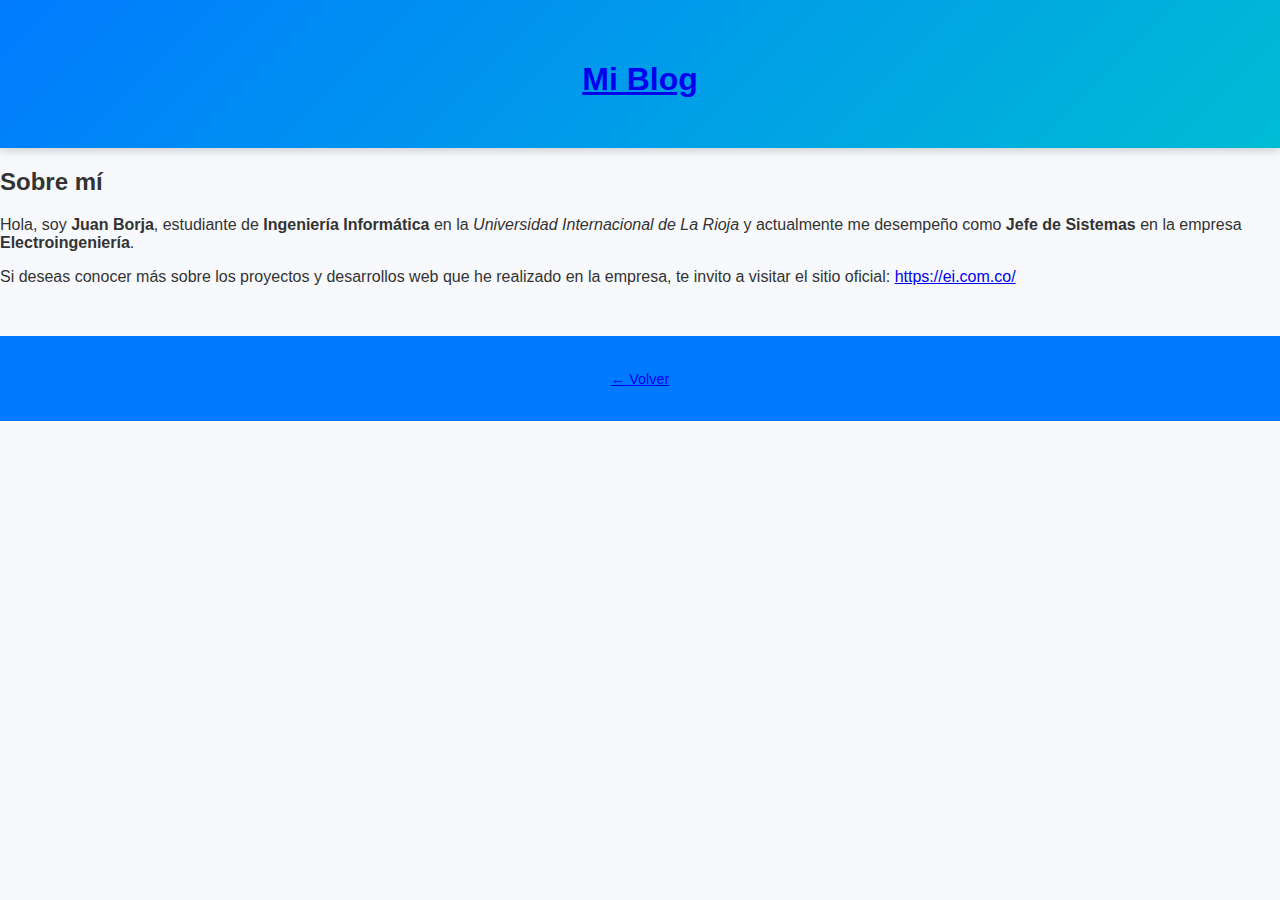
<file: about.html>
<!DOCTYPE html>
<html lang="es">
<head>
  <meta charset="utf-8" />
  <meta name="viewport" content="width=device-width, initial-scale=1" />
  <title>Sobre mí | Mi Blog</title>
  <link rel="stylesheet" href="style.css" />
  <meta name="description" content="Conoce más sobre Juan Borja, estudiante de Ingeniería Informática y Jefe de Sistemas en Electroingeniería.">
</head>
<body>
  <header>
    <h1><a href="index.html">Mi Blog</a></h1>
  </header>

  <main>
    <h2>Sobre mí</h2>
    <p>
      Hola, soy <strong>Juan Borja</strong>, estudiante de 
      <strong>Ingeniería Informática</strong> en la 
      <em>Universidad Internacional de La Rioja</em> y actualmente me desempeño como 
      <strong>Jefe de Sistemas</strong> en la empresa <strong>Electroingeniería</strong>.
    </p>
    <p>
      Si deseas conocer más sobre los proyectos y desarrollos web que he realizado en la empresa, 
      te invito a visitar el sitio oficial: 
      <a href="https://ei.com.co/" target="_blank" rel="noopener noreferrer">https://ei.com.co/</a>
    </p>
  </main>

  <footer>
    <p><a href="index.html">← Volver</a></p>
  </footer>
</body>
</html>
</file>
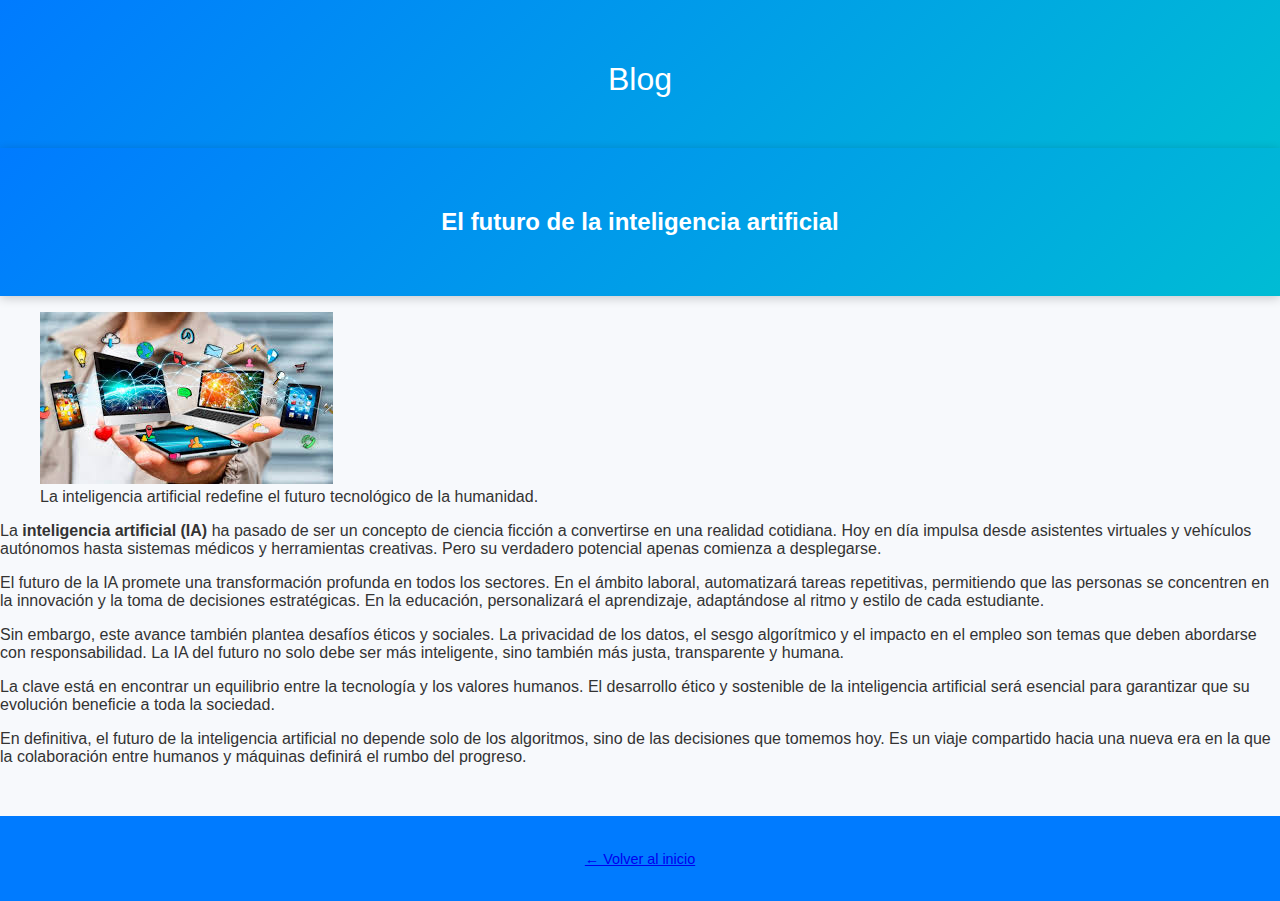
<file: blog1.html>
<!DOCTYPE html>
<html lang="es">
<head>
  <meta charset="UTF-8">
  <meta name="viewport" content="width=device-width, initial-scale=1.0">
  <title>El futuro de la inteligencia artificial | Blog</title>
  <link rel="stylesheet" href="style.css">
  <meta name="description" content="Explora cómo la inteligencia artificial está transformando nuestro presente y cómo marcará el futuro de la tecnología y la humanidad.">
</head>
<body>
  <header>
    <nav>
      <h1><a href="index.html">Blog</a></h1>
    </nav>
  </header>

  <main>
    <article>
      <header>
        <h2>El futuro de la inteligencia artificial</h2>
      </header>

      <figure>
        <img src="img/tecnologia1.jpg" alt="Representación visual del futuro tecnológico y la inteligencia artificial">
        <figcaption>La inteligencia artificial redefine el futuro tecnológico de la humanidad.</figcaption>
      </figure>

      <section>
        <p>
          La <strong>inteligencia artificial (IA)</strong> ha pasado de ser un concepto de ciencia ficción a convertirse en una realidad cotidiana. 
          Hoy en día impulsa desde asistentes virtuales y vehículos autónomos hasta sistemas médicos y herramientas creativas. 
          Pero su verdadero potencial apenas comienza a desplegarse.
        </p>

        <p>
          El futuro de la IA promete una transformación profunda en todos los sectores. 
          En el ámbito laboral, automatizará tareas repetitivas, permitiendo que las personas se concentren en la innovación y la toma de decisiones estratégicas. 
          En la educación, personalizará el aprendizaje, adaptándose al ritmo y estilo de cada estudiante.
        </p>

        <p>
          Sin embargo, este avance también plantea desafíos éticos y sociales. 
          La privacidad de los datos, el sesgo algorítmico y el impacto en el empleo son temas que deben abordarse con responsabilidad. 
          La IA del futuro no solo debe ser más inteligente, sino también más justa, transparente y humana.
        </p>

        <p>
          La clave está en encontrar un equilibrio entre la tecnología y los valores humanos. 
          El desarrollo ético y sostenible de la inteligencia artificial será esencial para garantizar que su evolución beneficie a toda la sociedad.
        </p>

        <p>
          En definitiva, el futuro de la inteligencia artificial no depende solo de los algoritmos, sino de las decisiones que tomemos hoy. 
          Es un viaje compartido hacia una nueva era en la que la colaboración entre humanos y máquinas definirá el rumbo del progreso.
        </p>
      </section>
    </article>
  </main>

  <footer>
    <p><a href="index.html">← Volver al inicio</a></p>
  </footer>
</body>
</html>
</file>
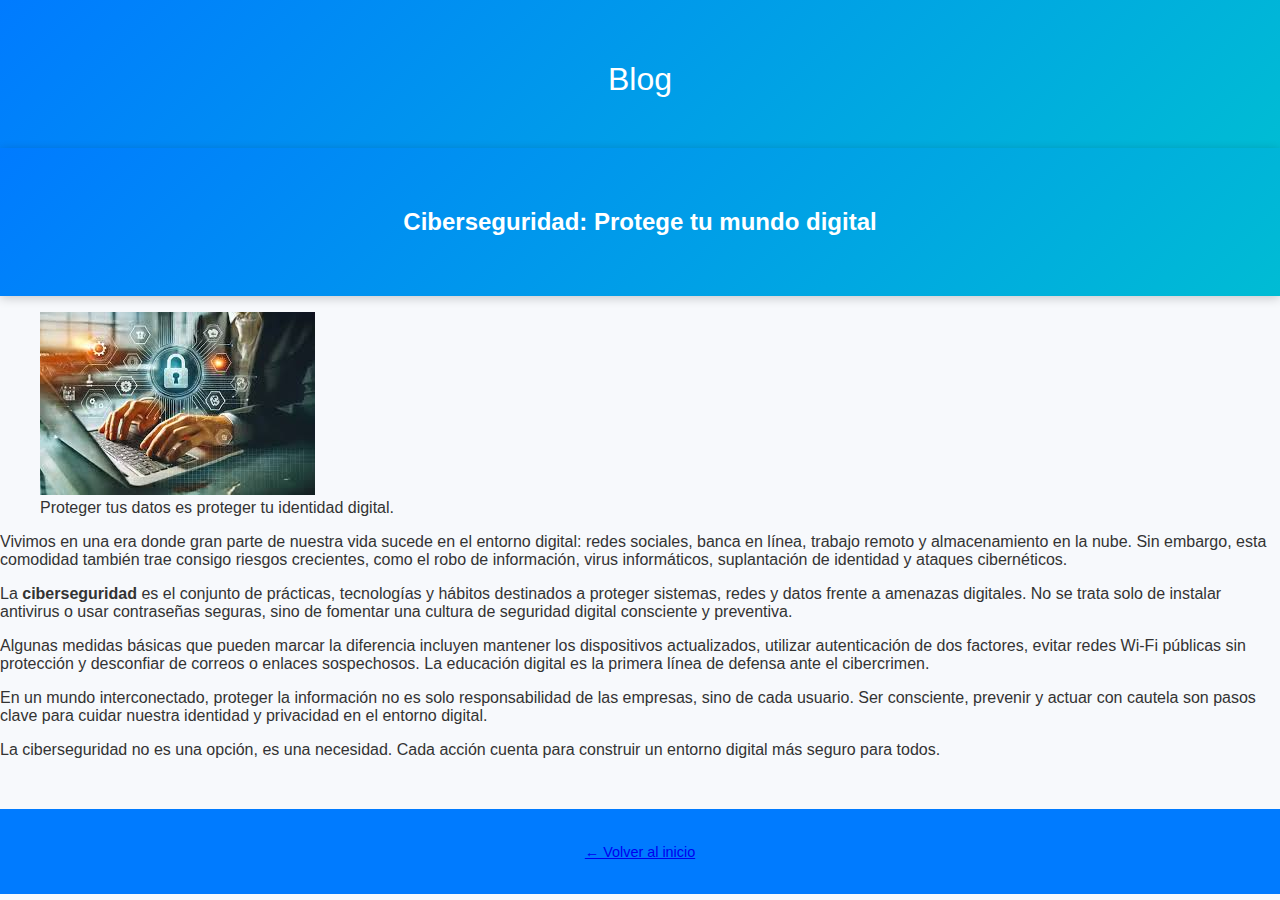
<file: blog2.html>
<!DOCTYPE html>
<html lang="es">
<head>
  <meta charset="UTF-8">
  <meta name="viewport" content="width=device-width, initial-scale=1.0">
  <title>Ciberseguridad: Protege tu mundo digital | Blog</title>
  <link rel="stylesheet" href="style.css">
  <meta name="description" content="Descubre cómo proteger tu mundo digital con buenas prácticas de ciberseguridad, prevención y conciencia digital.">
</head>
<body>
  <header>
    <nav>
      <h1><a href="index.html">Blog</a></h1>
    </nav>
  </header>

  <main>
    <article>
      <header>
        <h2>Ciberseguridad: Protege tu mundo digital</h2>
      </header>

      <figure>
        <img src="img/ciberseguridad.jpg" alt="Persona protegida por un escudo digital que representa la ciberseguridad">
        <figcaption>Proteger tus datos es proteger tu identidad digital.</figcaption>
      </figure>

      <section>
        <p>
          Vivimos en una era donde gran parte de nuestra vida sucede en el entorno digital: redes sociales, banca en línea, trabajo remoto y almacenamiento en la nube. 
          Sin embargo, esta comodidad también trae consigo riesgos crecientes, como el robo de información, virus informáticos, suplantación de identidad y ataques cibernéticos.
        </p>

        <p>
          La <strong>ciberseguridad</strong> es el conjunto de prácticas, tecnologías y hábitos destinados a proteger sistemas, redes y datos frente a amenazas digitales. 
          No se trata solo de instalar antivirus o usar contraseñas seguras, sino de fomentar una cultura de seguridad digital consciente y preventiva.
        </p>

        <p>
          Algunas medidas básicas que pueden marcar la diferencia incluyen mantener los dispositivos actualizados, utilizar autenticación de dos factores, 
          evitar redes Wi-Fi públicas sin protección y desconfiar de correos o enlaces sospechosos. La educación digital es la primera línea de defensa ante el cibercrimen.
        </p>

        <p>
          En un mundo interconectado, proteger la información no es solo responsabilidad de las empresas, sino de cada usuario. 
          Ser consciente, prevenir y actuar con cautela son pasos clave para cuidar nuestra identidad y privacidad en el entorno digital.
        </p>

        <p>
          La ciberseguridad no es una opción, es una necesidad. Cada acción cuenta para construir un entorno digital más seguro para todos.
        </p>
      </section>
    </article>
  </main>

  <footer>
    <p><a href="index.html">← Volver al inicio</a></p>
  </footer>
</body>
</html>
</file>
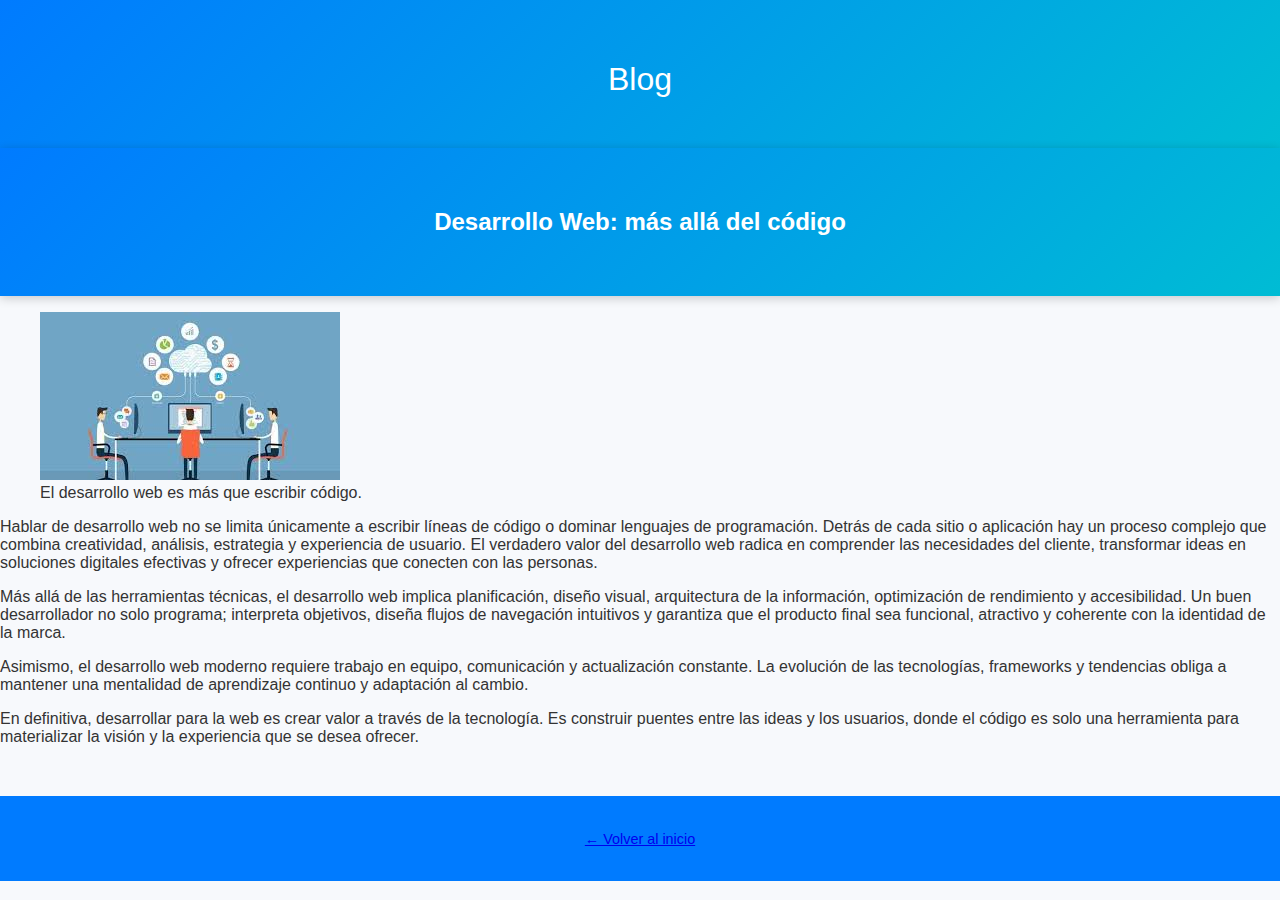
<file: blog3.html>
<!DOCTYPE html>
<html lang="es">
<head>
  <meta charset="UTF-8">
  <meta name="viewport" content="width=device-width, initial-scale=1.0">
  <title>Desarrollo Web: más allá del código | Blog</title>
  <link rel="stylesheet" href="style.css">
  <meta name="description" content="Explora cómo el desarrollo web va más allá del código, combinando creatividad, estrategia y experiencia de usuario.">
</head>
<body>
  <header>
    <nav>
      <h1><a href="index.html">Blog</a></h1>
    </nav>
  </header>

  <main>
    <article>
      <header>
        <h2>Desarrollo Web: más allá del código</h2>
      </header>

      <figure>
        <img src="img/desarrollo.jpg" alt="Imagen representativa del desarrollo web">
        <figcaption>El desarrollo web es más que escribir código.</figcaption>
      </figure>

      <section>
        <p>
          Hablar de desarrollo web no se limita únicamente a escribir líneas de código o dominar lenguajes de programación. 
          Detrás de cada sitio o aplicación hay un proceso complejo que combina creatividad, análisis, estrategia y experiencia de usuario. 
          El verdadero valor del desarrollo web radica en comprender las necesidades del cliente, transformar ideas en soluciones digitales efectivas 
          y ofrecer experiencias que conecten con las personas.
        </p>

        <p>
          Más allá de las herramientas técnicas, el desarrollo web implica planificación, diseño visual, arquitectura de la información, 
          optimización de rendimiento y accesibilidad. Un buen desarrollador no solo programa; interpreta objetivos, diseña flujos de navegación intuitivos 
          y garantiza que el producto final sea funcional, atractivo y coherente con la identidad de la marca.
        </p>

        <p>
          Asimismo, el desarrollo web moderno requiere trabajo en equipo, comunicación y actualización constante. 
          La evolución de las tecnologías, frameworks y tendencias obliga a mantener una mentalidad de aprendizaje continuo y adaptación al cambio.
        </p>

        <p>
          En definitiva, desarrollar para la web es crear valor a través de la tecnología. 
          Es construir puentes entre las ideas y los usuarios, donde el código es solo una herramienta para materializar la visión y la experiencia que se desea ofrecer.
        </p>
      </section>
    </article>
  </main>

  <footer>
    <p><a href="index.html">← Volver al inicio</a></p>
  </footer>
</body>
</html>
</file>
<file: style.css>
��/ *   = = = =   F u e n t e   y   c o l o r e s   b a s e   = = = =   * /  
 b o d y   {  
     f o n t - f a m i l y :   ' P o p p i n s ' ,   s a n s - s e r i f ;  
     m a r g i n :   0 ;  
     p a d d i n g :   0 ;  
     b a c k g r o u n d :   # f 7 f 9 f c ;  
     c o l o r :   # 3 3 3 ;  
 }  
  
 . c o n t a i n e r   {  
     w i d t h :   9 0 % ;  
     m a x - w i d t h :   1 1 0 0 p x ;  
     m a r g i n :   a u t o ;  
 }  
  
 / *   = = = =   E n c a b e z a d o   = = = =   * /  
 h e a d e r   {  
     b a c k g r o u n d :   l i n e a r - g r a d i e n t ( 1 3 5 d e g ,   # 0 0 7 b f f ,   # 0 0 b c d 4 ) ;  
     c o l o r :   w h i t e ;  
     p a d d i n g :   4 0 p x   0 ;  
     t e x t - a l i g n :   c e n t e r ;  
     b o x - s h a d o w :   0   2 p x   1 0 p x   r g b a ( 0 , 0 , 0 , 0 . 2 ) ;  
 }  
  
 h e a d e r   h 1   {  
     f o n t - w e i g h t :   6 0 0 ;  
     m a r g i n - b o t t o m :   1 0 p x ;  
 }  
  
 h e a d e r   . s u b t i t l e   {  
     f o n t - w e i g h t :   3 0 0 ;  
     f o n t - s i z e :   1 . 1 e m ;  
     m a r g i n - b o t t o m :   1 5 p x ;  
 }  
  
 n a v   a   {  
     c o l o r :   w h i t e ;  
     t e x t - d e c o r a t i o n :   n o n e ;  
     m a r g i n :   0   1 5 p x ;  
     f o n t - w e i g h t :   5 0 0 ;  
 }  
  
 n a v   a : h o v e r ,   n a v   a . a c t i v e   {  
     b o r d e r - b o t t o m :   2 p x   s o l i d   # f f f ;  
 }  
  
 / *   = = = =   S e c c i � n   d e   i n t r o d u c c i � n   = = = =   * /  
 . i n t r o   {  
     t e x t - a l i g n :   c e n t e r ;  
     m a r g i n :   5 0 p x   0   3 0 p x ;  
 }  
  
 . i n t r o   h 2   {  
     c o l o r :   # 0 0 7 b f f ;  
 }  
  
 / *   = = = =   T a r j e t a s   d e l   b l o g   = = = =   * /  
 . b l o g - l i s t   {  
     d i s p l a y :   g r i d ;  
     g r i d - t e m p l a t e - c o l u m n s :   r e p e a t ( a u t o - f i t ,   m i n m a x ( 3 0 0 p x ,   1 f r ) ) ;  
     g a p :   3 0 p x ;  
 }  
  
 . c a r d   {  
     b a c k g r o u n d :   w h i t e ;  
     b o r d e r - r a d i u s :   1 0 p x ;  
     b o x - s h a d o w :   0   4 p x   1 0 p x   r g b a ( 0 , 0 , 0 , 0 . 1 ) ;  
     o v e r f l o w :   h i d d e n ;  
     t r a n s i t i o n :   t r a n s f o r m   0 . 3 s ;  
 }  
  
 . c a r d : h o v e r   {  
     t r a n s f o r m :   t r a n s l a t e Y ( - 5 p x ) ;  
 }  
  
 . c a r d   i m g   {  
     w i d t h :   1 0 0 % ;  
     h e i g h t :   2 0 0 p x ;  
     o b j e c t - f i t :   c o v e r ;  
 }  
  
 . c a r d - c o n t e n t   {  
     p a d d i n g :   2 0 p x ;  
 }  
  
 . c a r d - c o n t e n t   h 3   {  
     c o l o r :   # 0 0 7 b f f ;  
     m a r g i n - t o p :   0 ;  
 }  
  
 . c a r d - c o n t e n t   p   {  
     f o n t - s i z e :   0 . 9 5 e m ;  
     c o l o r :   # 5 5 5 ;  
 }  
  
 . b t n   {  
     d i s p l a y :   i n l i n e - b l o c k ;  
     m a r g i n - t o p :   1 0 p x ;  
     b a c k g r o u n d :   # 0 0 7 b f f ;  
     c o l o r :   w h i t e ;  
     t e x t - d e c o r a t i o n :   n o n e ;  
     p a d d i n g :   8 p x   1 5 p x ;  
     b o r d e r - r a d i u s :   5 p x ;  
     t r a n s i t i o n :   b a c k g r o u n d   0 . 3 s ;  
 }  
  
 . b t n : h o v e r   {  
     b a c k g r o u n d :   # 0 0 5 6 b 3 ;  
 }  
  
 / *   = = = =   P i e   d e   p � g i n a   = = = =   * /  
 f o o t e r   {  
     t e x t - a l i g n :   c e n t e r ;  
     p a d d i n g :   2 0 p x ;  
     m a r g i n - t o p :   5 0 p x ;  
     b a c k g r o u n d :   # 0 0 7 b f f ;  
     c o l o r :   w h i t e ;  
     f o n t - s i z e :   0 . 9 e m ;  
 }  
 
</file>
